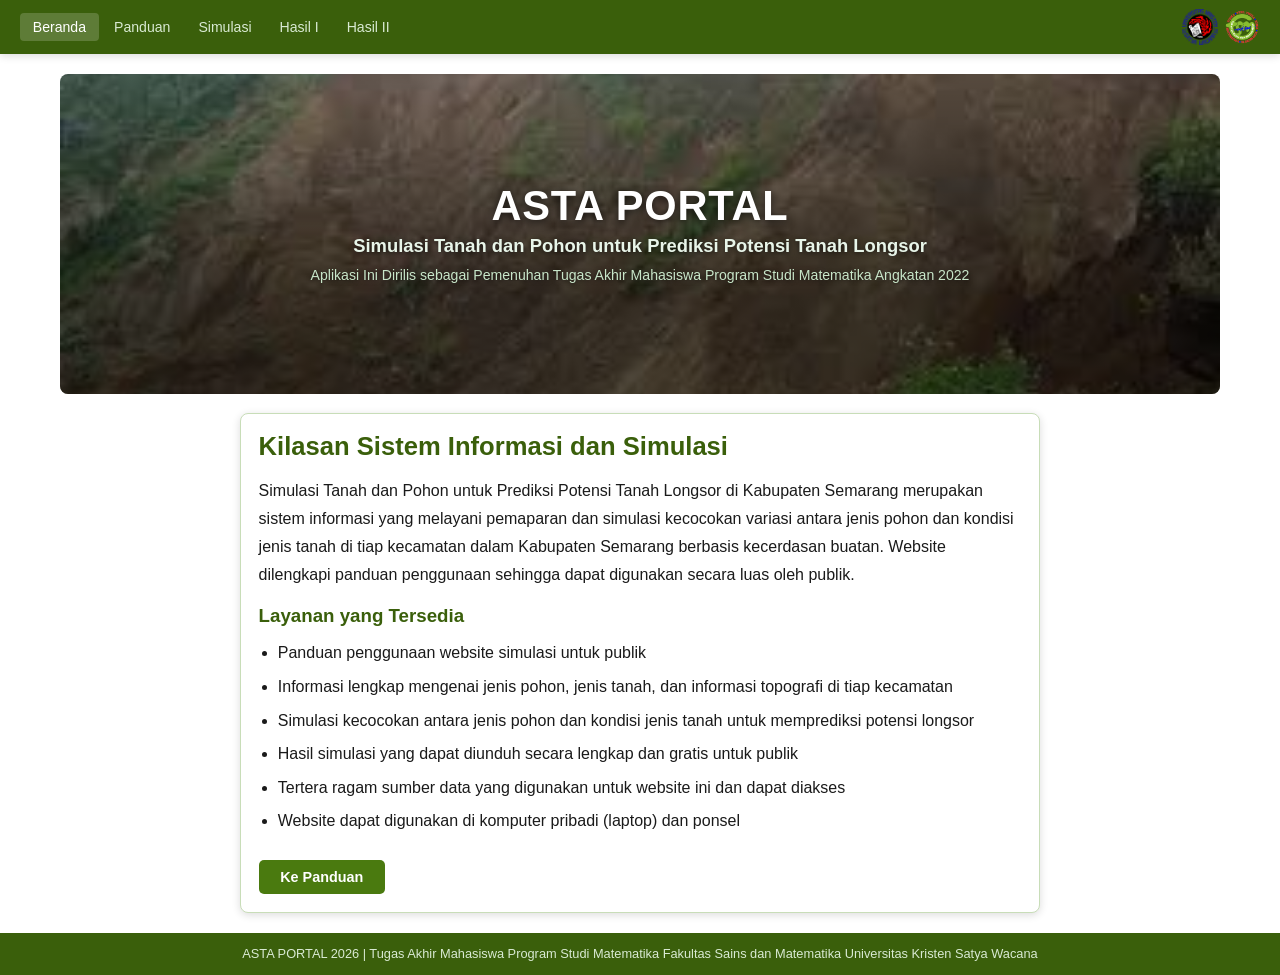
<file: frontend/index.html>
<!DOCTYPE html>
<html lang="id">
<head>
  <meta charset="UTF-8">
  <meta name="viewport" content="width=device-width, initial-scale=1.0">
  <title>ASTA PORTAL — Beranda</title>
  <link rel="stylesheet" href="css/style.css">
</head>
<body>

<nav>
  <div class="nav-kiri">
    <ul class="nav-links">
      <li><a href="index.html"    class="aktif">Beranda</a></li>
      <li><a href="panduan.html"             >Panduan</a></li>
      <li><a href="simulasi.html"            >Simulasi</a></li>
      <li><a href="hasil1.html"              >Hasil I</a></li>
      <li><a href="hasil2.html"              >Hasil II</a></li>
    </ul>
  </div>
  <div class="nav-logo-grup">
    <img src="assets/images/logo_uksw.png"     alt="Logo UKSW"     class="nav-logo"
         onerror="this.style.display='none'">
    <img src="assets/images/logo_fsm_uksw.png" alt="Logo FSM UKSW" class="nav-logo"
         onerror="this.style.display='none'">
  </div>
</nav>

<main>
  <!-- Slideshow 6 foto latar + judul overlay 3 baris -->
  <div id="slideshow" class="slideshow">
    <div class="slideshow-caption">
      <p class="caption-l1">ASTA PORTAL</p>
      <p class="caption-l2">Simulasi Tanah dan Pohon untuk Prediksi Potensi Tanah Longsor</p>
      <p class="caption-l3">Aplikasi Ini Dirilis sebagai Pemenuhan Tugas Akhir Mahasiswa Program Studi Matematika Angkatan 2022</p>
    </div>
  </div>

  <div class="kartu" style="max-width:800px;margin:0 auto">
    <h1 style="color:var(--hijau-tua);font-size:1.6rem;margin-bottom:1rem">
      Kilasan Sistem Informasi dan Simulasi
    </h1>
    <p style="line-height:1.75;color:var(--teks-utama);margin-bottom:1rem">
      Simulasi Tanah dan Pohon untuk Prediksi Potensi Tanah Longsor di Kabupaten Semarang
      merupakan sistem informasi yang melayani pemaparan dan simulasi kecocokan variasi antara
      jenis pohon dan kondisi jenis tanah di tiap kecamatan dalam Kabupaten Semarang berbasis
      kecerdasan buatan. Website dilengkapi panduan penggunaan sehingga dapat digunakan secara
      luas oleh publik.
    </p>

    <h3 style="color:var(--hijau-tua);margin-bottom:0.6rem">Layanan yang Tersedia</h3>
    <ul style="line-height:2.1;padding-left:1.2rem">
      <li>Panduan penggunaan website simulasi untuk publik</li>
      <li>Informasi lengkap mengenai jenis pohon, jenis tanah, dan informasi topografi di tiap kecamatan</li>
      <li>Simulasi kecocokan antara jenis pohon dan kondisi jenis tanah untuk memprediksi potensi longsor</li>
      <li>Hasil simulasi yang dapat diunduh secara lengkap dan gratis untuk publik</li>
      <li>Tertera ragam sumber data yang digunakan untuk website ini dan dapat diakses</li>
      <li>Website dapat digunakan di komputer pribadi (laptop) dan ponsel</li>
    </ul>

    <div style="margin-top:1.4rem">
      <a href="panduan.html" class="tombol">Ke Panduan</a>
    </div>
  </div>
</main>

<footer>
  ASTA PORTAL 2026 | Tugas Akhir Mahasiswa Program Studi Matematika
  Fakultas Sains dan Matematika Universitas Kristen Satya Wacana
</footer>

<script src="js/ui.js"></script>
<script>
  uiInitSlideshow("slideshow", [
    "longsor_kab_smg.jpeg",
    "longsor_kab_smg2.jpeg",
    "longsor_kab_smg3.jpeg",
    "longsor_kab_smg4.jpeg",
    "longsor_kab_smg5.jpeg",
    "longsor_kab_smg6.jpeg",
  ]);
</script>
</body>
</html>
</file>
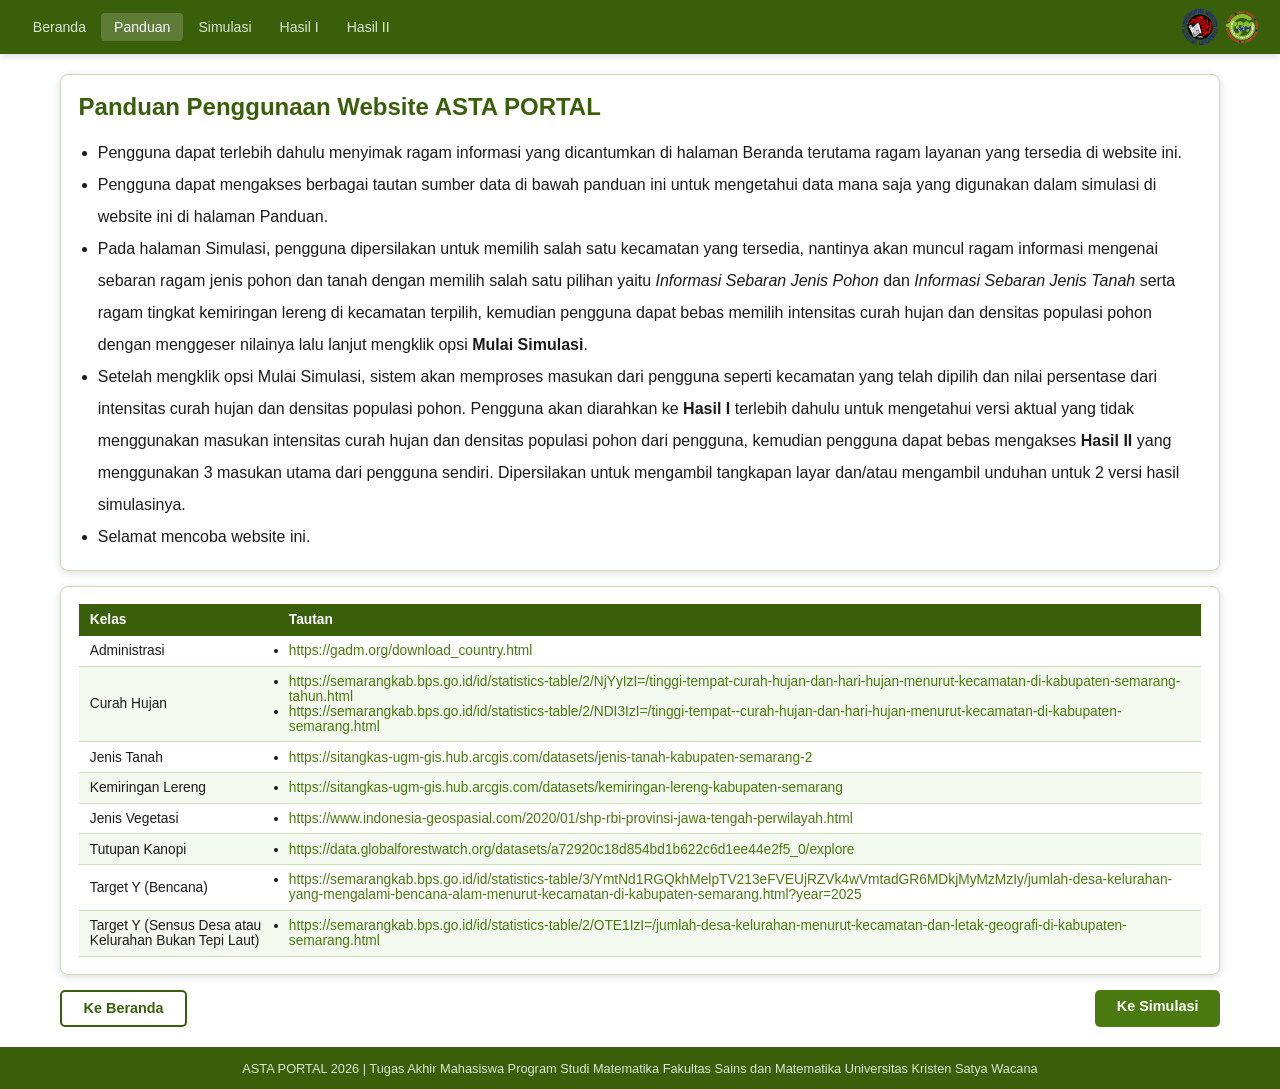
<file: frontend/panduan.html>
<!DOCTYPE html>
<html lang="id">
<head>
  <meta charset="UTF-8">
  <meta name="viewport" content="width=device-width, initial-scale=1.0">
  <title>ASTA PORTAL — Panduan</title>
  <link rel="stylesheet" href="css/style.css">
</head>
<body>

<nav>
  <div class="nav-kiri">
    <ul class="nav-links">
      <li><a href="index.html"              >Beranda</a></li>
      <li><a href="panduan.html"  class="aktif">Panduan</a></li>
      <li><a href="simulasi.html"            >Simulasi</a></li>
      <li><a href="hasil1.html"              >Hasil I</a></li>
      <li><a href="hasil2.html"              >Hasil II</a></li>
    </ul>
  </div>
  <div class="nav-logo-grup">
    <img src="assets/images/logo_uksw.png"     alt="Logo UKSW"     class="nav-logo" onerror="this.style.display='none'">
    <img src="assets/images/logo_fsm_uksw.png" alt="Logo FSM UKSW" class="nav-logo" onerror="this.style.display='none'">
  </div>
</nav>

<main>
  <div class="kartu">
    <h2 style="color:var(--hijau-tua);margin-bottom:1rem">Panduan Penggunaan Website ASTA PORTAL</h2>
    <ul style="line-height:2;padding-left:1.2rem">
      <li>
        Pengguna dapat terlebih dahulu menyimak ragam informasi yang dicantumkan di halaman Beranda
        terutama ragam layanan yang tersedia di website ini.
      </li>
      <li>
        Pengguna dapat mengakses berbagai tautan sumber data di bawah panduan ini untuk mengetahui
        data mana saja yang digunakan dalam simulasi di website ini di halaman Panduan.
      </li>
      <li>
        Pada halaman Simulasi, pengguna dipersilakan untuk memilih salah satu kecamatan yang tersedia,
        nantinya akan muncul ragam informasi mengenai sebaran ragam jenis pohon dan tanah dengan memilih
        salah satu pilihan yaitu <em>Informasi Sebaran Jenis Pohon</em> dan
        <em>Informasi Sebaran Jenis Tanah</em> serta ragam tingkat kemiringan lereng di kecamatan terpilih,
        kemudian pengguna dapat bebas memilih intensitas curah hujan dan densitas populasi pohon dengan
        menggeser nilainya lalu lanjut mengklik opsi <strong>Mulai Simulasi</strong>.
      </li>
      <li>
        Setelah mengklik opsi Mulai Simulasi, sistem akan memproses masukan dari pengguna seperti
        kecamatan yang telah dipilih dan nilai persentase dari intensitas curah hujan dan densitas
        populasi pohon. Pengguna akan diarahkan ke <strong>Hasil I</strong> terlebih dahulu untuk
        mengetahui versi aktual yang tidak menggunakan masukan intensitas curah hujan dan densitas
        populasi pohon dari pengguna, kemudian pengguna dapat bebas mengakses <strong>Hasil II</strong>
        yang menggunakan 3 masukan utama dari pengguna sendiri. Dipersilakan untuk mengambil tangkapan
        layar dan/atau mengambil unduhan untuk 2 versi hasil simulasinya.
      </li>
      <li>Selamat mencoba website ini.</li>
    </ul>
  </div>

  <!-- Tabel sumber data sesuai PDF p.2 -->
  <div class="kartu">
    <div class="tabel-wrap">
      <table>
        <thead>
          <tr><th>Kelas</th><th>Tautan</th></tr>
        </thead>
        <tbody>
          <tr>
              <td>Administrasi</td>
              <td>
                  <ul>
                      <li><a href="https://gadm.org/download_country.html" target="_blank" style="color:var(--hijau-tombol)">https://gadm.org/download_country.html</a></li>
                  </ul>
              </td>
          </tr>
          <tr>
              <td>Curah Hujan</td>
              <td>
                  <ul>
                      <li><a href="https://semarangkab.bps.go.id/id/statistics-table/2/NjYyIzI=/tinggi-tempat-curah-hujan-dan-hari-hujan-menurut-kecamatan-di-kabupaten-semarang-tahun.html" target="_blank" style="color:var(--hijau-tombol)">https://semarangkab.bps.go.id/id/statistics-table/2/NjYyIzI=/tinggi-tempat-curah-hujan-dan-hari-hujan-menurut-kecamatan-di-kabupaten-semarang-tahun.html</a></li>
                      <li><a href="https://semarangkab.bps.go.id/id/statistics-table/2/NDI3IzI=/tinggi-tempat--curah-hujan-dan-hari-hujan-menurut-kecamatan-di-kabupaten-semarang.html" target="_blank" style="color:var(--hijau-tombol)">https://semarangkab.bps.go.id/id/statistics-table/2/NDI3IzI=/tinggi-tempat--curah-hujan-dan-hari-hujan-menurut-kecamatan-di-kabupaten-semarang.html</a></li>
                  </ul>
              </td>
          </tr>
          <tr>
              <td>Jenis Tanah</td>
              <td>
                  <ul>
                      <li><a href="https://sitangkas-ugm-gis.hub.arcgis.com/datasets/jenis-tanah-kabupaten-semarang-2" target="_blank" style="color:var(--hijau-tombol)">https://sitangkas-ugm-gis.hub.arcgis.com/datasets/jenis-tanah-kabupaten-semarang-2</a></li>
                  </ul>
              </td>
          </tr>
          <tr>
              <td>Kemiringan Lereng</td>
              <td>
                  <ul>
                      <li><a href="https://sitangkas-ugm-gis.hub.arcgis.com/datasets/kemiringan-lereng-kabupaten-semarang" target="_blank" style="color:var(--hijau-tombol)">https://sitangkas-ugm-gis.hub.arcgis.com/datasets/kemiringan-lereng-kabupaten-semarang</a></li>
                  </ul>
              </td>
          </tr>
          <tr>
              <td>Jenis Vegetasi</td>
              <td>
                  <ul>
                      <li><a href="https://www.indonesia-geospasial.com/2020/01/shp-rbi-provinsi-jawa-tengah-perwilayah.html" target="_blank" style="color:var(--hijau-tombol)">https://www.indonesia-geospasial.com/2020/01/shp-rbi-provinsi-jawa-tengah-perwilayah.html</a></li>
                  </ul>
              </td>
          </tr>
          <tr>
              <td>Tutupan Kanopi</td>
              <td>
                  <ul>
                      <li><a href="https://data.globalforestwatch.org/datasets/a72920c18d854bd1b622c6d1ee44e2f5_0/explore" target="_blank" style="color:var(--hijau-tombol)">https://data.globalforestwatch.org/datasets/a72920c18d854bd1b622c6d1ee44e2f5_0/explore</a></li>
                  </ul>
              </td>
          </tr>
          <tr>
              <td>Target Y (Bencana)</td>
              <td>
                  <ul>
                      <li><a href="https://semarangkab.bps.go.id/id/statistics-table/3/YmtNd1RGQkhMelpTV213eFVEUjRZVk4wVmtadGR6MDkjMyMzMzIy/jumlah-desa-kelurahan-yang-mengalami-bencana-alam-menurut-kecamatan-di-kabupaten-semarang.html?year=2025" target="_blank" style="color:var(--hijau-tombol)">https://semarangkab.bps.go.id/id/statistics-table/3/YmtNd1RGQkhMelpTV213eFVEUjRZVk4wVmtadGR6MDkjMyMzMzIy/jumlah-desa-kelurahan-yang-mengalami-bencana-alam-menurut-kecamatan-di-kabupaten-semarang.html?year=2025</a></li>
                  </ul>
              </td>
          </tr>
          <tr>
              <td>Target Y (Sensus Desa atau Kelurahan Bukan Tepi Laut)</td>
              <td>
                  <ul>
                      <li><a href="https://semarangkab.bps.go.id/id/statistics-table/2/OTE1IzI=/jumlah-desa-kelurahan-menurut-kecamatan-dan-letak-geografi-di-kabupaten-semarang.html" target="_blank" style="color:var(--hijau-tombol)">https://semarangkab.bps.go.id/id/statistics-table/2/OTE1IzI=/jumlah-desa-kelurahan-menurut-kecamatan-dan-letak-geografi-di-kabupaten-semarang.html</a></li>
                  </ul>
              </td>
          </tr>
        </tbody>
      </table>
    </div>
  </div>

  <div style="display:flex;justify-content:space-between;flex-wrap:wrap;gap:0.5rem">
    <a href="index.html"    class="tombol tombol-outline">Ke Beranda</a>
    <a href="simulasi.html" class="tombol">Ke Simulasi</a>
  </div>
</main>

<footer>
  ASTA PORTAL 2026 | Tugas Akhir Mahasiswa Program Studi Matematika
  Fakultas Sains dan Matematika Universitas Kristen Satya Wacana
</footer>

</body>
</html>
</file>
<file: frontend/css/style.css>
/* ============================================================
   ASTA PORTAL r24 — style.css
   Warna sesuai ketentuan ASTA_PORTAL_Anatomi_Website_r24.docx Bagian 2.10
   ============================================================ */

:root {
  --hijau-tua:    #3A5F0B;
  --hijau-tombol: #4A7A0F;
  --hijau-hover:  #2D4A08;
  --hijau-panel:  #2D5016;
  --hijau-muda:   #D9EAD3;
  --hijau-hl:     #A8D08D;
  --putih:        #FFFFFF;
  --teks-utama:   #1A1A1A;
  --teks-redup:   #555555;
  --border:       #C8DDB8;
  --bayangan:     0 2px 8px rgba(0,0,0,0.14);
}

/* ── Reset ────────────────────────────────────────────────── */
*, *::before, *::after { box-sizing: border-box; margin: 0; padding: 0; }
body { font-family: 'Segoe UI', Tahoma, Geneva, Verdana, sans-serif;
       background: var(--putih); color: var(--teks-utama);
       min-height: 100vh; display: flex; flex-direction: column; }
a { color: inherit; text-decoration: none; }

/* ── Navbar ───────────────────────────────────────────────── */
nav {
  background: var(--hijau-tua);
  padding: 0 1.25rem;
  display: flex;
  align-items: center;
  justify-content: space-between;
  height: 54px;
  position: sticky; top: 0; z-index: 1000;
  box-shadow: var(--bayangan);
}

.nav-kiri  { display: flex; align-items: center; gap: 0.4rem; }
.nav-links { display: flex; gap: 0.15rem; list-style: none; }
.nav-links a {
  display: block; padding: 0.38rem 0.8rem; border-radius: 4px;
  color: var(--hijau-muda); font-size: 0.88rem;
  transition: background 0.15s, color 0.15s;
}
.nav-links a:hover, .nav-links a.aktif {
  background: rgba(255,255,255,0.18); color: var(--putih);
}

/* Logo di navbar */
.nav-logo { height: 36px; width: auto; object-fit: contain; }

/* Logo ganda di pojok kanan navbar */
.nav-logo-grup { display: flex; align-items: center; gap: 0.4rem; }

/* ── Header & Footer ─────────────────────────────────────── */
header { background: var(--hijau-tua); color: var(--putih);
         padding: 1.1rem 1.5rem; text-align: center; }
header h1 { font-size: 1.45rem; font-weight: 700; }
header p  { font-size: 0.88rem; margin-top: 0.25rem; color: var(--hijau-muda); }

footer {
  background: var(--hijau-tua); color: var(--hijau-muda);
  padding: 0.85rem 1.5rem; text-align: center;
  font-size: 0.8rem; margin-top: auto;
}

/* ── Main ─────────────────────────────────────────────────── */
main { flex: 1; padding: 1.25rem;
       max-width: 1200px; margin: 0 auto; width: 100%; }

/* ── Tombol ───────────────────────────────────────────────── */
.tombol {
  display: inline-block; background: var(--hijau-tombol); color: var(--putih);
  border: none; padding: 0.55rem 1.35rem; border-radius: 5px;
  cursor: pointer; font-size: 0.9rem; font-weight: 600;
  transition: background 0.15s, transform 0.1s;
}
.tombol:hover   { background: var(--hijau-hover); transform: translateY(-1px); }
.tombol:active  { transform: translateY(0); }
.tombol:disabled{ background: #aaa; cursor: not-allowed; transform: none; }
.tombol-outline {
  background: transparent; border: 2px solid var(--hijau-tua);
  color: var(--hijau-tua);
}
.tombol-outline:hover { background: var(--hijau-tua); color: var(--putih); }

/* ── Kartu ────────────────────────────────────────────────── */
.kartu {
  border: 1px solid var(--border); border-radius: 8px;
  padding: 1.1rem; background: var(--putih);
  box-shadow: var(--bayangan); margin-bottom: 0.9rem;
}

/* ── Tabel ────────────────────────────────────────────────── */
.tabel-wrap { overflow-x: auto; }
table  { width: 100%; border-collapse: collapse; font-size: 0.86rem; min-width: 560px; }
th     { background: var(--hijau-tua); color: var(--putih);
         padding: 0.52rem 0.7rem; text-align: left; white-space: nowrap; }
td     { padding: 0.46rem 0.7rem; border-bottom: 1px solid var(--border); }
tr:nth-child(even) td { background: #f4f9f0; }

/* ── Slider ───────────────────────────────────────────────── */
.slider-wrap { margin-bottom: 0.9rem; }
.slider-wrap label {
  display: flex; justify-content: space-between;
  font-size: 0.84rem; margin-bottom: 0.28rem;
  color: var(--hijau-tua); font-weight: 600;
}
.slider-wrap input[type="range"] {
  width: 100%; accent-color: var(--hijau-tua); min-height: 22px;
}
.slider-hint { font-size: 0.74rem; color: var(--teks-redup); margin-top: 0.2rem; }

/* ── Peta ─────────────────────────────────────────────────── */
#peta {
  height: 390px;
  border-radius: 7px;
  border: 1px solid var(--border);
  position: relative;  /* eksplisit — Leaflet sudah set ini, tapi lebih aman eksplisit */
  z-index: 0;          /* bentuk stacking context → kurung semua z-index Leaflet di dalam */
}

/* ── Panel Info Simulasi (ruas kanan, bisa di-scroll) ─────── */
.panel-info-kontainer {
  display: flex; flex-direction: column; gap: 0.6rem;
  padding-right: 4px;
}

/* Legenda overlay warna per jenis */
.legenda-overlay {
  margin-top: 0.5rem; padding: 0.45rem 0.7rem;
  background: #f9f9f9; border: 1px solid var(--border);
  border-radius: 6px; font-size: 0.76rem;
  line-height: 1.6;
}

.panel-info {
  border: 1px solid var(--border); border-radius: 7px; overflow: hidden;
}
.panel-label {
  background: var(--hijau-tua); color: var(--putih);
  padding: 0.42rem 0.85rem; font-weight: 600; font-size: 0.85rem;
}
.panel-isi {
  background: var(--putih); color: var(--hijau-panel);
  padding: 0.65rem 0.85rem; font-size: 0.83rem; line-height: 1.55;
}
/* Panel veg/tanah dibatasi tinggi dan bisa di-scroll */
.panel-isi.scrollable {
  max-height: 130px;
  overflow-y: auto;
  scrollbar-width: thin;
  scrollbar-color: var(--hijau-tua) #f0f0f0;
}
.panel-isi.scrollable::-webkit-scrollbar { width: 5px; }
.panel-isi.scrollable::-webkit-scrollbar-thumb {
  background: var(--hijau-tua); border-radius: 3px;
}
.panel-isi.kosong { color: var(--teks-redup); font-style: italic; }

/* ── Narasi hasil (kotak hijau gelap) ─────────────────────── */
.narasi-kotak {
  background: var(--hijau-panel); color: var(--putih);
  border-radius: 8px; padding: 1rem 1.2rem;
  font-size: 0.9rem; line-height: 1.65;
  margin-bottom: 0.75rem;
}
.disclaimer {
  background: #fffbe6; border: 1px solid #f0d060; border-radius: 6px;
  padding: 0.6rem 0.9rem; font-size: 0.8rem; color: #6b5900; margin-top: 0.6rem;
}

/* ── Header hasil (hijau lebar, mirip PDF) ─────────────────── */
.hasil-header {
  background: var(--hijau-tua); color: var(--putih);
  border-radius: 7px; padding: 1rem 1.25rem;
  display: flex; justify-content: space-between;
  align-items: flex-start; gap: 1rem; margin-bottom: 1rem;
  flex-wrap: wrap;
}
.hasil-header h2 { font-size: 1.15rem; font-weight: 700; flex: 1; }
.hasil-header-nav {
  display: flex; flex-direction: column; align-items: flex-end; gap: 0.4rem;
}
.hasil-header-nav .timestamp {
  font-size: 0.78rem; color: var(--hijau-muda); margin-bottom: 0.15rem;
}
.hasil-header-nav .tombol-grup {
  display: flex; gap: 0.4rem;
}

/* ── Legenda peta ─────────────────────────────────────────── */
.legenda { margin-top: 0.55rem; padding: 0.4rem 0.6rem;
           font-size: 0.78rem; color: var(--teks-redup);
           display: flex; align-items: center; flex-wrap: wrap; gap: 4px; }
.legenda strong { color: var(--hijau-tua); }

/* ── Slideshow Beranda ────────────────────────────────────── */
.slideshow {
  position: relative; width: 100%; height: 320px;
  border-radius: 8px; overflow: hidden; margin-bottom: 1.2rem;
}
.slideshow-slide {
  position: absolute; inset: 0;
  background-size: cover; background-position: center;
  opacity: 0; transition: opacity 1s ease-in-out;
}
.slideshow-slide.aktif { opacity: 1; }

/* ── Spinner ──────────────────────────────────────────────── */
.spinner {
  display: none; width: 26px; height: 26px;
  border: 3px solid var(--border); border-top-color: var(--hijau-tua);
  border-radius: 50%; animation: putar 0.6s linear infinite; margin: 0 auto;
}
@keyframes putar { to { transform: rotate(360deg); } }

/* ── Pesan error ─────────────────────────────────────────── */
.pesan-error {
  background: #fde8e8; border: 1px solid #f5c6c6;
  border-radius: 5px; padding: 0.65rem 0.9rem;
  color: #c0392b; font-size: 0.86rem; margin-top: 0.4rem;
}

/* ── Tooltip ─────────────────────────────────────────────── */
[data-tooltip] { position: relative; }
[data-tooltip]::after {
  content: attr(data-tooltip); position: absolute; bottom: 110%; left: 50%;
  transform: translateX(-50%); background: #333; color: #fff;
  font-size: 0.74rem; padding: 4px 8px; border-radius: 4px;
  white-space: nowrap; pointer-events: none; opacity: 0;
  transition: opacity 0.15s;
}
[data-tooltip]:hover::after { opacity: 1; }

/* ── Tombol Unduh ─────────────────────────────────────────── */
.grup-unduh { display: flex; gap: 0.5rem; flex-wrap: wrap; margin-top: 0.75rem; }

/* ── Responsive ───────────────────────────────────────────── */
@media (max-width: 768px) {
  .sim-layout { flex-direction: column !important; }
  .nav-links a { padding: 0.3rem 0.55rem; font-size: 0.8rem; }
  .panel-info-kontainer { max-height: none; overflow-y: visible; }
  #peta { height: 300px; }
  .hasil-header { flex-direction: column; }
  .hasil-header-nav { align-items: flex-start; }
}

/* ── Slideshow Caption Overlay ────────────────────────────── */
.slideshow-caption {
  position: absolute;
  inset: 0;
  z-index: 10;
  display: flex;
  flex-direction: column;
  align-items: center;
  justify-content: center;
  background: linear-gradient(
    to bottom,
    rgba(0, 0, 0, 0.10) 0%,
    rgba(0, 0, 0, 0.55) 70%
  );
  text-align: center;
  padding: 1rem 1.5rem;
  pointer-events: none; /* klik tetap menembus ke slide di belakang */
}

.caption-l1 {
  font-size: clamp(1.6rem, 4vw, 2.6rem);
  font-weight: 800;
  color: #ffffff;
  text-shadow: 0 2px 8px rgba(0, 0, 0, 0.70);
  margin: 0 0 0.35rem 0;
  letter-spacing: 0.02em;
}

.caption-l2 {
  font-size: clamp(0.88rem, 2vw, 1.15rem);
  font-weight: 600;
  color: #e8f5e9;
  text-shadow: 0 1px 5px rgba(0, 0, 0, 0.60);
  margin: 0 0 0.5rem 0;
}

.caption-l3 {
  font-size: clamp(0.72rem, 1.4vw, 0.88rem);
  font-weight: 400;
  color: #c8e6c9;
  text-shadow: 0 1px 4px rgba(0, 0, 0, 0.55);
  margin: 0;
  max-width: 680px;
  line-height: 1.5;
}
</file>
